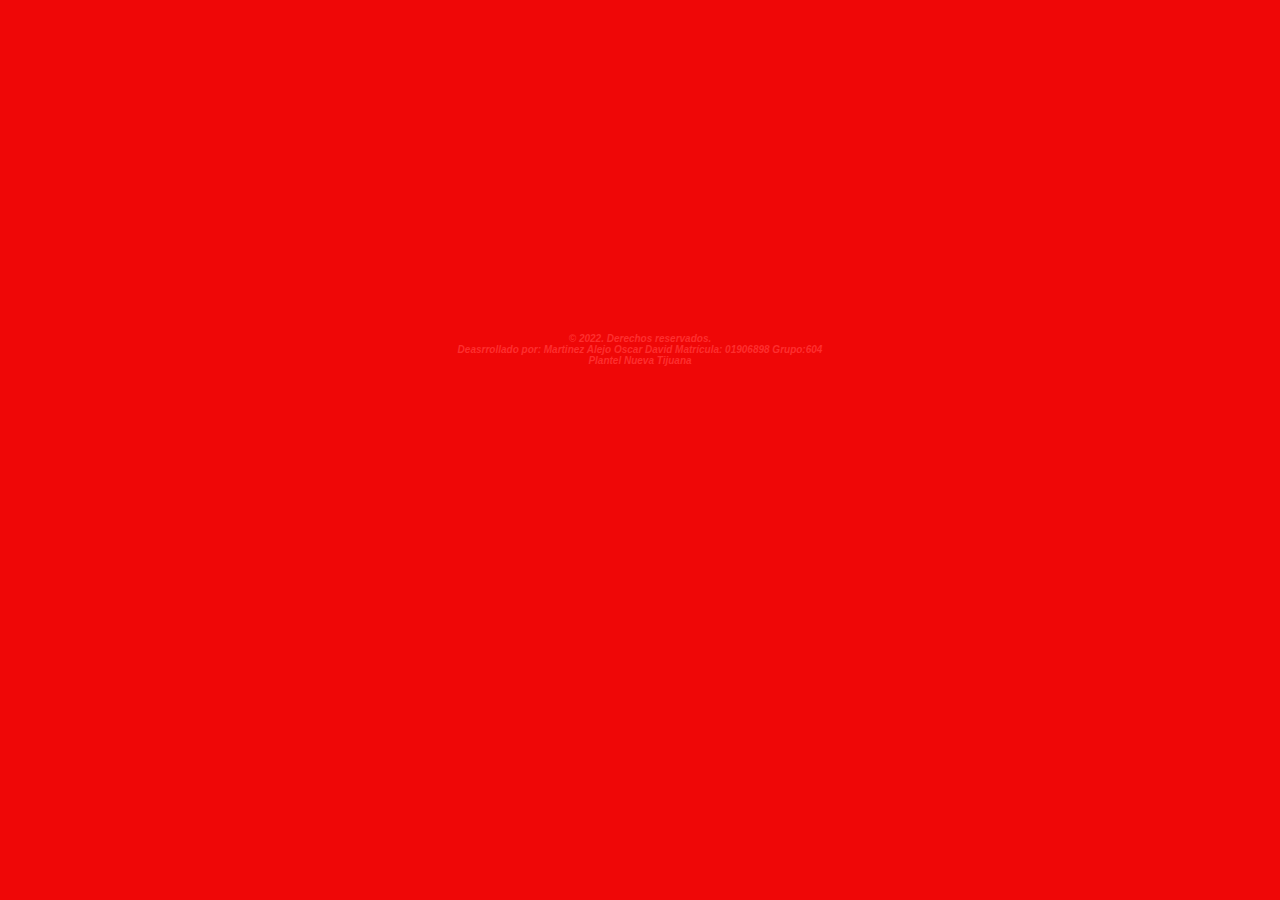
<file: video (1).html>
<html>
	<head>
		<title>
		Soriana
		</title>
		<link rel="shortcut icon" href="logo.png">
		<link rel="stylesheet" href="estilos.css">
	</head>
	<body>
		<meta http-equiv="refresh" content="31;URL=Principal.html">
		<center>
			<iframe width="560" height="315" src="https://www.youtube.com/embed/WAFnP3_64N8" title="YouTube video player" frameborder="0" allow="accelerometer; autoplay; clipboard-write; encrypted-media; gyroscope; picture-in-picture" allowfullscreen></iframe>
		</center>
	</body>
	<p>
		&copy; 2022. Derechos reservados. <br>
		Deasrrollado por: Martinez Alejo Oscar David
		Matrícula: 01906898
		Grupo:604 <br>
		Plantel Nueva Tijuana
		</font>
	
</html>
</file>
<file: estilos.css>
body{
	background:#EF0707;
}
h1{
	color: #FE2E2E; 
	font-family: Arial;
	font-size: 50px;
	text-align: center;
}
p{
	color: #FE2E2E; 
	font-family: Arial;
	font-size: 10px;
	text-align: center;
	font-weight: bold;
	font-style: italic;
}
table{
	color: #FE2E2E; 
	font-family: Arial;
	font-size: 20px;
	text-align: center;
	font-weight: bold;
	font-style: italic;
	border: 2;
	border-color: #641E16;
	border-style: solid;
	margin-left: auto;
	margin-right: auto;
	border-collapse: collapse;
}
tr{
	color: #FE2E2E; 
	font-family: Arial;
	font-size: 20px;
	text-align: center;
	background-color:#F8C471;
	border-color: #641E16;
	border-style: solid;
}
th{
	color: #CB4335 ; 
	font-family: Arial;
	font-size: 20px;
	text-align: center;
	border-color: #641E16;
	border-style: solid;
}
td{
	color: #7B241C; 
	font-family: Arial;
	font-size: 20px;
	text-align: center;
	border-color: #641E16;
	border-style: solid;
}
.sin{
	border-style: transparent;
	border:0;
	background-color: transparent;
}
font{
	color: #FE2E2E; 
	font-family: Arial;
	font-size: 20px;
	text-align: center;
	font-weight: bold;
	font-style: italic;
}
.sen{
	color: #A52A2A; 
	font-family: Arial;
	font-size: 30px;
	text-align: center;
	font-weight: bold;
	font-style: italic;
}
.sun{
	color: #F9EA35; 
	font-family: Arial;
	font-size: 15px;
	text-align: center;
	font-weight: bold;
	font-style: italic;
}
.tam{
	width: 150;
	height: 90;
	position: relative;
	right: 500px;
}
.tam1{
	width: 140;
	height: 140;
}
.tam2{
	width: 200;
	height: 200;
}
/*encabezados*/
.div1{
		background: linear-gradient(to bottom, #E67E22,#F39C12);
		border: 5px solid #FFFFEFE;
		border-radius: 30px;
		margin-top: 0px;
		margin-right:0px;
		margin-bottom:10px;
		margin-left:10px;
		text-align: center;
		margin-left: auto;
		margin-right: auto;
}
/*lo marquee de la principal*/
.div2{
		background: #9D120E;
		border: 5px solid #9D120E;
		text-align: center;
}
/*botones que te redireccionan a las paginas*/
.div3{
		background: #3C3534;
		border: 0px solid #3C3534;
		text-align: center;
		}
/*los creditos de la parte inferior de las paginas*/
.div4{
		background: #5A5554;
		border: 0px solid #5A5554;
		text-align: center;
		align-items:center;
		display:flex;
		justify-content:center;
}
/*para los parrafos de la pagina historia*/
.div5{
		background: #E67E22;
		border: 5px solid #E67E22;
		text-align: center;
}
/*para tabla de los productos*/
.div6{
		background: #9E1A00;
		border: 5px solid #9E1A00;
		text-align: center;
}
/*parala tabla de contacto*/
.div7{
		background: #832310;
		border: 5px solid #832310;
		text-align: center;
}
.div8{
		background: white;
		border: 5px solid #832310;
		text-align: center;
}
/*para colocar los divs en los productos en cada uno xd*/
.caja{
	height: 300px;
	width: 250px;
	background: white;
	border: 1px solid white;
	margin: 5px;
	color: black;
	text-align: center;
	font-family: arial;
	display:inline-block;
	transition: all 1s;
	transition-timing-function: ease;
}
.caja:hover{
	/*agregar sombra xd*/
	/*           x  y  radio  color*/
	box-shadow: 0 0 10px orange;
	transform: scale( 1.4);
	
}
/*texto*/
.caja-texto{
	padding-bottom:5px;
	padding-top:2px;
	font-size:20px;
	color:red;
	font-weight:bold;
}
.texto-adicional{
	padding-top:5px;
	font-size:25px;
}
@font-face{
	font-family:"mifuente";
	src: url(PerfectJour.ttf);
}

#fuente-morning{
	font-family:"mifuente";	
}
.div9{
	background: #FFFEFE;
	height: 180px;
	width: 450px;
	display:inline-block;
	transition: all 1s;
	transition-timing-function: ease;
}
.div9:hover{
	width:900px
}
.div10{
	background: #6AE6FC;
	height: 180px;
	width: 450px;
	display:inline-block;
	transition: all 1s;
	transition-timing-function: ease;
}
.div10:hover{
	width:900px
}
.div11{
	background: #FFFEFE;
	height: 180px;
	width: 450px;
	display:inline-block;
	transition: all 1s;
	transition-timing-function: ease;
}
.div11:hover{
	width:900px
}
.div12{
	height: 180px;
	width: 450px;
	display:inline-block;
	transition: all 1s;
	transition-timing-function: ease;
	background: #6AE6FC;
}
.div12:hover{
	width:900px
	
}
.contenedor{
	display:flex
}
</file>
